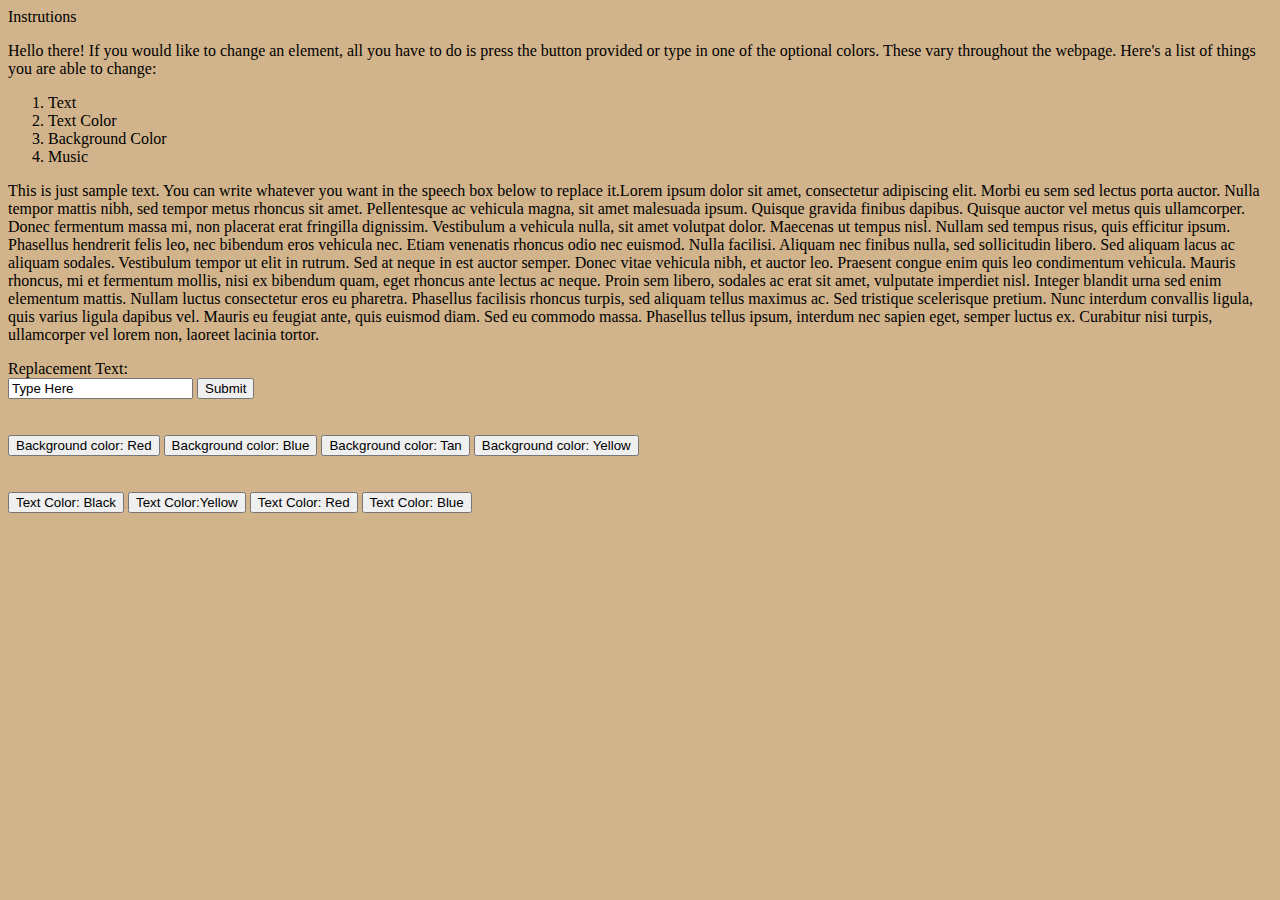
<file: index.html>
<!DOCTYPE html>
<html>
<head>
  <meta charset="utf-8">
  <meta name="viewport" content="width=device-width">
  <title>JS Bin</title>
</head>
    <link rel="stylesheet" type="text/css" href="style.css">
<body id ="Bod">

    <h>Instrutions</h>
    
<p>Hello there! If you would like to change an element, all you have to do is press the button provided or type in one of the optional colors. These vary throughout the webpage. Here's a list of things you are able to change:
    <ol>
    <li>Text</li>
    <li>Text Color</li>
    <li>Background Color</li>
    <li>Music</li>
    </ol>
</p>
    <p div id = 'Text'>
    This is just sample text. You can write whatever you want in the speech box below to replace it.Lorem ipsum dolor sit amet, consectetur adipiscing elit. Morbi eu sem sed lectus porta auctor. Nulla tempor mattis nibh, sed tempor metus rhoncus sit amet. Pellentesque ac vehicula magna, sit amet malesuada ipsum. Quisque gravida finibus dapibus. Quisque auctor vel metus quis ullamcorper. Donec fermentum massa mi, non placerat erat fringilla dignissim. Vestibulum a vehicula nulla, sit amet volutpat dolor. Maecenas ut tempus nisl. Nullam sed tempus risus, quis efficitur ipsum. Phasellus hendrerit felis leo, nec bibendum eros vehicula nec. Etiam venenatis rhoncus odio nec euismod. Nulla facilisi. Aliquam nec finibus nulla, sed sollicitudin libero. Sed aliquam lacus ac aliquam sodales. Vestibulum tempor ut elit in rutrum.

Sed at neque in est auctor semper. Donec vitae vehicula nibh, et auctor leo. Praesent congue enim quis leo condimentum vehicula. Mauris rhoncus, mi et fermentum mollis, nisi ex bibendum quam, eget rhoncus ante lectus ac neque. Proin sem libero, sodales ac erat sit amet, vulputate imperdiet nisl. Integer blandit urna sed enim elementum mattis. Nullam luctus consectetur eros eu pharetra. Phasellus facilisis rhoncus turpis, sed aliquam tellus maximus ac. Sed tristique scelerisque pretium. Nunc interdum convallis ligula, quis varius ligula dapibus vel. Mauris eu feugiat ante, quis euismod diam. Sed eu commodo massa. Phasellus tellus ipsum, interdum nec sapien eget, semper luctus ex. Curabitur nisi turpis, ullamcorper vel lorem non, laoreet lacinia tortor.
</p>
    
<form>
    Replacement Text:<br>
    <input type="text" name="Replacement Text" value="Type Here"<br>
    <input id="Button" type="submit" value="Submit" onClick=>
</form>

<form> <br><br>
    <button id ='colorRed' type="button">Background color: Red</button>  <button id ='colorBlue' type="button">Background color: Blue</button>
    <button id ='colorTan' type="button">Background color: Tan</button>  <button id ='colorYellow' type="button">Background color: Yellow</button>
</form>

<form> <br><br>
    <button id ='textBlack' type="button">Text Color: Black</button> <button id ='textYellow' type="button">Text Color:Yellow</button>
    <button id ='textRed' type="button">Text Color: Red</button>     <button id ='textBlue' type="button">Text Color: Blue</button>
    
</form>

<script src="script.js"></script>
</body>
    
</html>
</file>
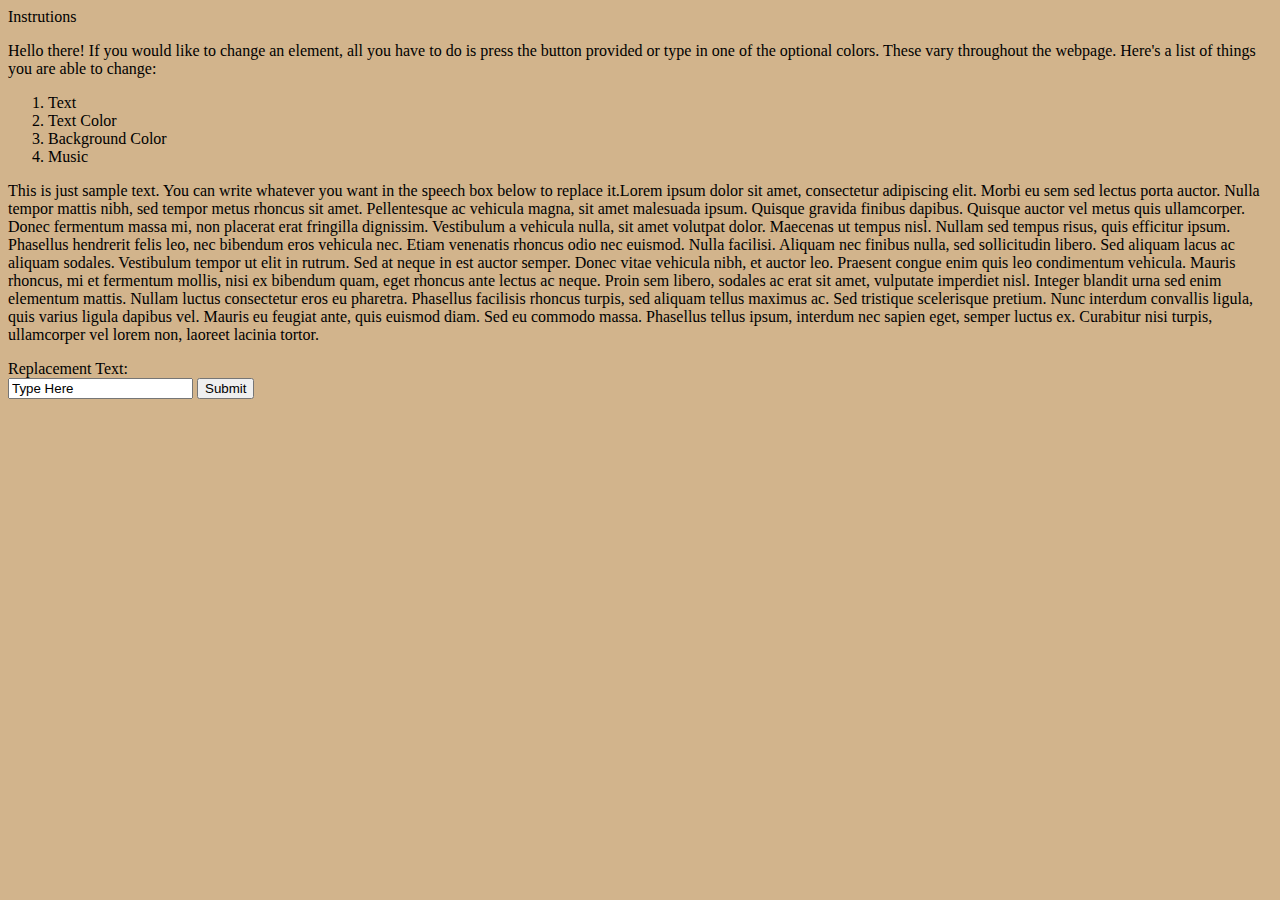
<file: Final-Project-master/index.html>
<!DOCTYPE html>
<html>
<head>
  <meta charset="utf-8">
  <meta name="viewport" content="width=device-width">
  <title>JS Bin</title>
</head>
    <link rel="stylesheet" type="text/css" href="style.css">
<body>
    <h>Instrutions</h>
    
<p>Hello there! If you would like to change an element, all you have to do is press the button provided or type in one of the optional colors. These vary throughout the webpage. Here's a list of things you are able to change:
    <ol>
    <li>Text</li>
    <li>Text Color</li>
    <li>Background Color</li>
    <li>Music</li>
    </ol>
</p>
    <p id='origintxt1'>
    This is just sample text. You can write whatever you want in the speech box below to replace it.Lorem ipsum dolor sit amet, consectetur adipiscing elit. Morbi eu sem sed lectus porta auctor. Nulla tempor mattis nibh, sed tempor metus rhoncus sit amet. Pellentesque ac vehicula magna, sit amet malesuada ipsum. Quisque gravida finibus dapibus. Quisque auctor vel metus quis ullamcorper. Donec fermentum massa mi, non placerat erat fringilla dignissim. Vestibulum a vehicula nulla, sit amet volutpat dolor. Maecenas ut tempus nisl. Nullam sed tempus risus, quis efficitur ipsum. Phasellus hendrerit felis leo, nec bibendum eros vehicula nec. Etiam venenatis rhoncus odio nec euismod. Nulla facilisi. Aliquam nec finibus nulla, sed sollicitudin libero. Sed aliquam lacus ac aliquam sodales. Vestibulum tempor ut elit in rutrum.

Sed at neque in est auctor semper. Donec vitae vehicula nibh, et auctor leo. Praesent congue enim quis leo condimentum vehicula. Mauris rhoncus, mi et fermentum mollis, nisi ex bibendum quam, eget rhoncus ante lectus ac neque. Proin sem libero, sodales ac erat sit amet, vulputate imperdiet nisl. Integer blandit urna sed enim elementum mattis. Nullam luctus consectetur eros eu pharetra. Phasellus facilisis rhoncus turpis, sed aliquam tellus maximus ac. Sed tristique scelerisque pretium. Nunc interdum convallis ligula, quis varius ligula dapibus vel. Mauris eu feugiat ante, quis euismod diam. Sed eu commodo massa. Phasellus tellus ipsum, interdum nec sapien eget, semper luctus ex. Curabitur nisi turpis, ullamcorper vel lorem non, laoreet lacinia tortor.
</p>
    
<form>
    Replacement Text:<br>
    <input id="input-text" type="text" name="Replacement Text" value="Type Here"<br>
    <input id="Button" type="submit" value="Submit" onClick=>
</form>

<script src="script.js"></script>
</body>
    
</html>
</file>
<file: style.css>
body{
    background-color:tan
}
</file>
<file: Final-Project-master/style.css>
body{
    background-color:tan
}

#Instruct{
    color: red;
    
    
}
</file>
